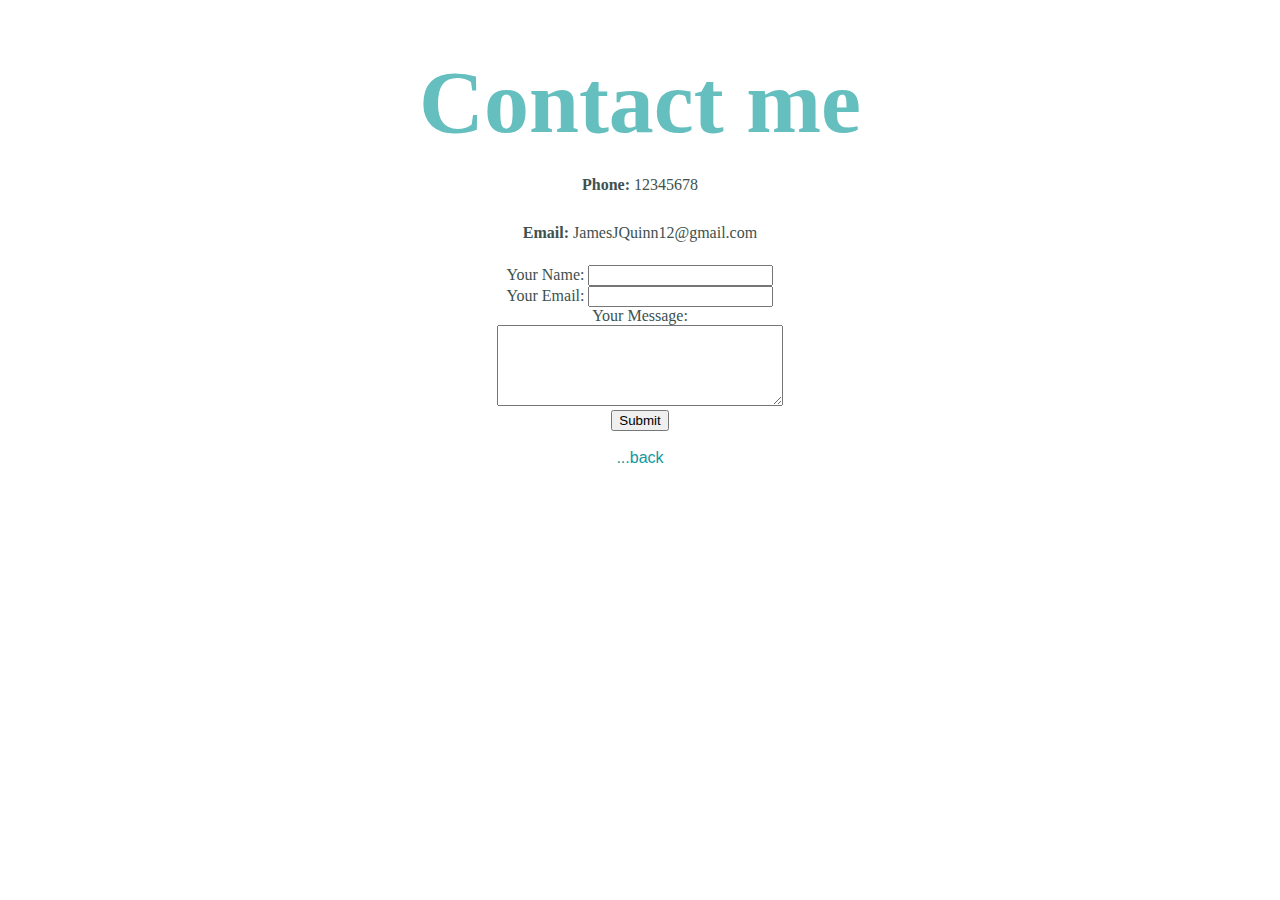
<file: contact.html>
<!DOCTYPE html>
<html>
  <head>
    <meta charset="utf-8" />
    <title>Contact me</title>
    <link rel="stylesheet" href="./css/styles.css" />
  </head>
  <body>
    <h1>Contact me</h1>
    <p><strong>Phone: </strong>12345678</p>
    <p><strong>Email: </strong>JamesJQuinn12@gmail.com</p>

    <form
      action="mailto:jamesjquinn12@gmail.com"
      method="post"
      enctype="text/plain"
    >
      <label>Your Name:</label>
      <input type="text" name="yourName" value="" /><br />
      <label>Your Email:</label>
      <input type="email" name="yourEmail" value="" /><br />
      <label>Your Message:</label><br />
      <textarea name="yourMessage" rows="5" cols="33"></textarea><br />
      <input type="submit" name="" />
    </form>

    <br />

    <a href="index.html">...back</a>
  </body>
</html>
</file>
<file: css/styles.css>
div {
  /*background-color: #eaf6f6;*/
}

body {
  margin: 0;
  text-align: center;
  font-family: "Merriweather", serif;
  color: #40514e;
}
h1 {
  color: #66bfbf;
  margin-top: 50px;
  margin-bottom: 0;
  font-family: "Sacramento", cursive;
  font-size: 5.62rem;
}
h2 {
  color: #66bfbf;
  font-family: "Montserrat", sans-serif;
  font-size: 2.2rem;
  font-weight: normal;
  padding-bottom: 0px;
}

h3 {
  color: #11999e;
  font-family: "Montserrat", sans-serif;
}

p {
  line-height: 2;
}

a {
  color: #11999e;
  font-family: "Montserrat", sans-serif;
  margin: 10px 20px;
  text-decoration: none;
}
a:hover {
  color: #eaf6f6;
}

hr {
  border: dotted #b0e9e9 6px;
  border-bottom: none;
  width: 4%;
  margin: 100px auto;
}

.skill-row {
  width: 50%;
  margin: 120px auto;
  text-align: left;
  line-height: 2;
}

.code-img {
  width: 25%;
  float: left;
  margin-right: 30px;
}
.virtualreality-img {
  width: 25%;
  float: right;
  margin-right: 30px;
}

.pro {
  text-decoration: underline;
}

.intro {
  width: 30%;
  margin: auto;
}

.contact-message {
  width: 40%;
  margin: 40px auto 60px;
}

.copyright {
  color: #eaf6f6;
  font-size: 0.75rem;
  padding: 20px, 0;
}

.top-container {
  background-color: #d8f1f1;
  position: relative;
  padding-top: 100px;
}

.middle-container {
  margin: 100px 0;
}
.bottom-container {
  background-color: #66bfbf;
  padding: 50px 0 20px;
}

.top-cloud {
  position: absolute;
  right: 650px;
  top: 50px;
}

.bottom-cloud {
  position: absolute;
  left: 650px;
  bottom: 300px;
}

.btn {
  -moz-box-shadow: inset 0px 1px 0px 0px #cae3fc;
  -webkit-box-shadow: inset 0px 1px 0px 0px #cae3fc;
  box-shadow: inset 0px 1px 0px 0px #cae3fc;
  background: -webkit-gradient(
    linear,
    left top,
    left bottom,
    color-stop(0.05, #11cdd4),
    color-stop(1, #11999e)
  );
  background: -moz-linear-gradient(center top, #11cdd4 5%, #11999e 100%);
  filter: progid:DXImageTransform.Microsoft.gradient(startColorstr='#11cdd4', endColorstr='#11999e');
  background-color: #11cdd4;
  -webkit-border-top-left-radius: 8px;
  -moz-border-radius-topleft: 8px;
  border-top-left-radius: 8px;
  -webkit-border-top-right-radius: 8px;
  -moz-border-radius-topright: 8px;
  border-top-right-radius: 8px;
  -webkit-border-bottom-right-radius: 8px;
  -moz-border-radius-bottomright: 8px;
  border-bottom-right-radius: 8px;
  -webkit-border-bottom-left-radius: 8px;
  -moz-border-radius-bottomleft: 8px;
  border-bottom-left-radius: 8px;
  text-indent: 0;
  border: 1px solid #469df5;
  display: inline-block;
  color: #ffffff;
  font-family: "Montserrat", sans-serif;
  font-size: 20px;
  font-weight: normal;
  font-style: normal;
  height: 36px;
  line-height: 36px;
  width: 150px;
  text-decoration: none;
  text-align: center;
}
.btn:hover {
  background: -webkit-gradient(
    linear,
    left top,
    left bottom,
    color-stop(0.05, #11999e),
    color-stop(1, #11cdd4)
  );
  background: -moz-linear-gradient(center top, #11999e 5%, #11cdd4 100%);
  filter: progid:DXImageTransform.Microsoft.gradient(startColorstr='#11999e', endColorstr='#11cdd4');
  background-color: #11999e;
}
.btn:active {
  position: relative;
  top: 1px;
}
</file>
